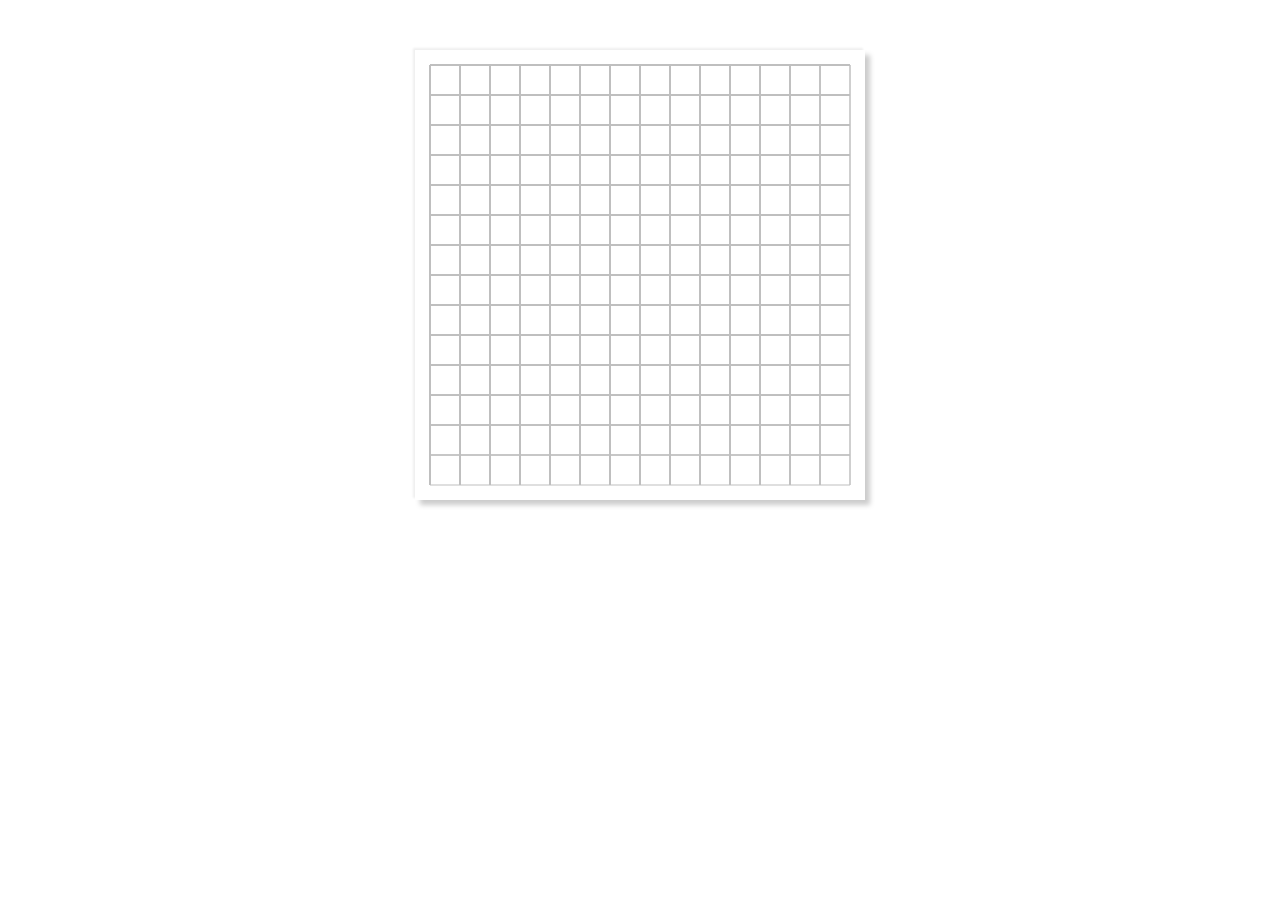
<file: chess/index.html>
<!DOCTYPE html>
<html lang="en">
<head>
	<meta charset="UTF-8">
	<title>Document</title>
	<link rel="stylesheet" href="css/style.css">
</head>
<body>
	<canvas id="chess" width="450px" height="450px"></canvas>
	<script src="js/script.js"></script>
</body>
</html>
</file>
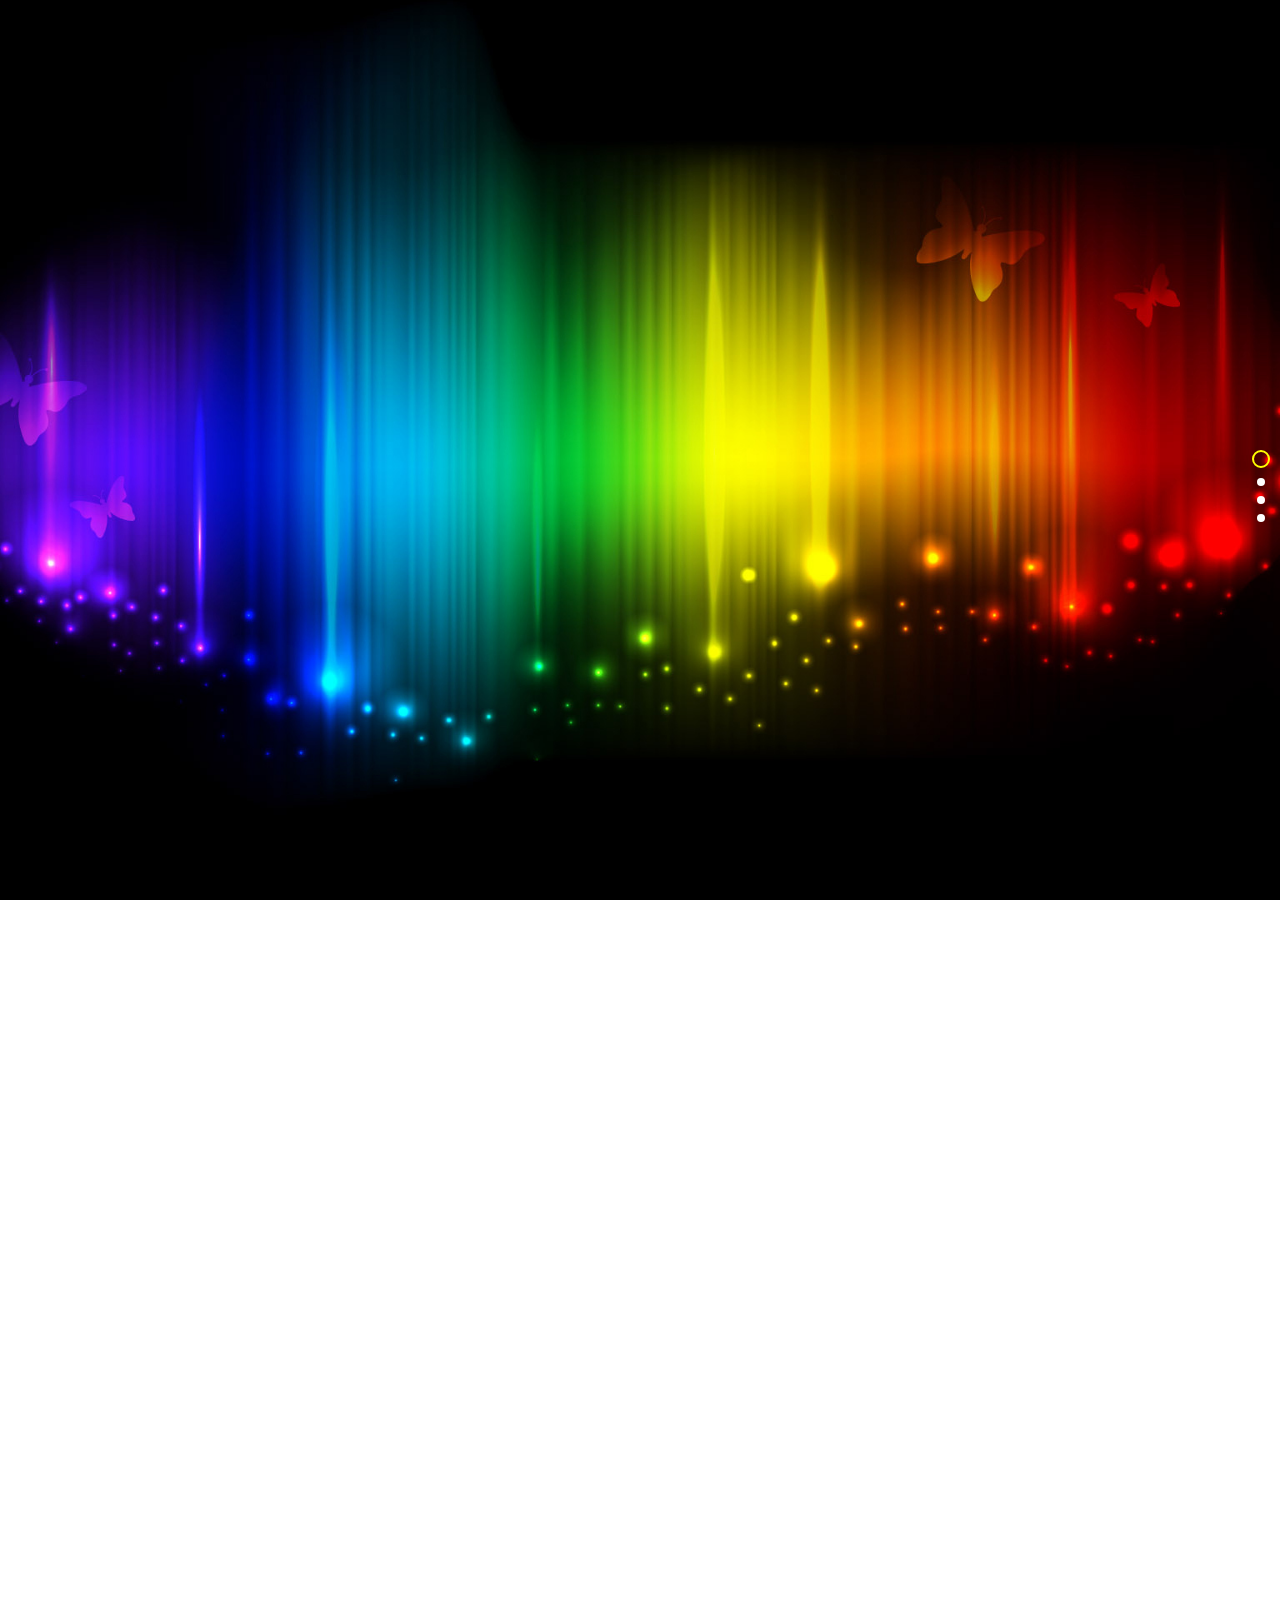
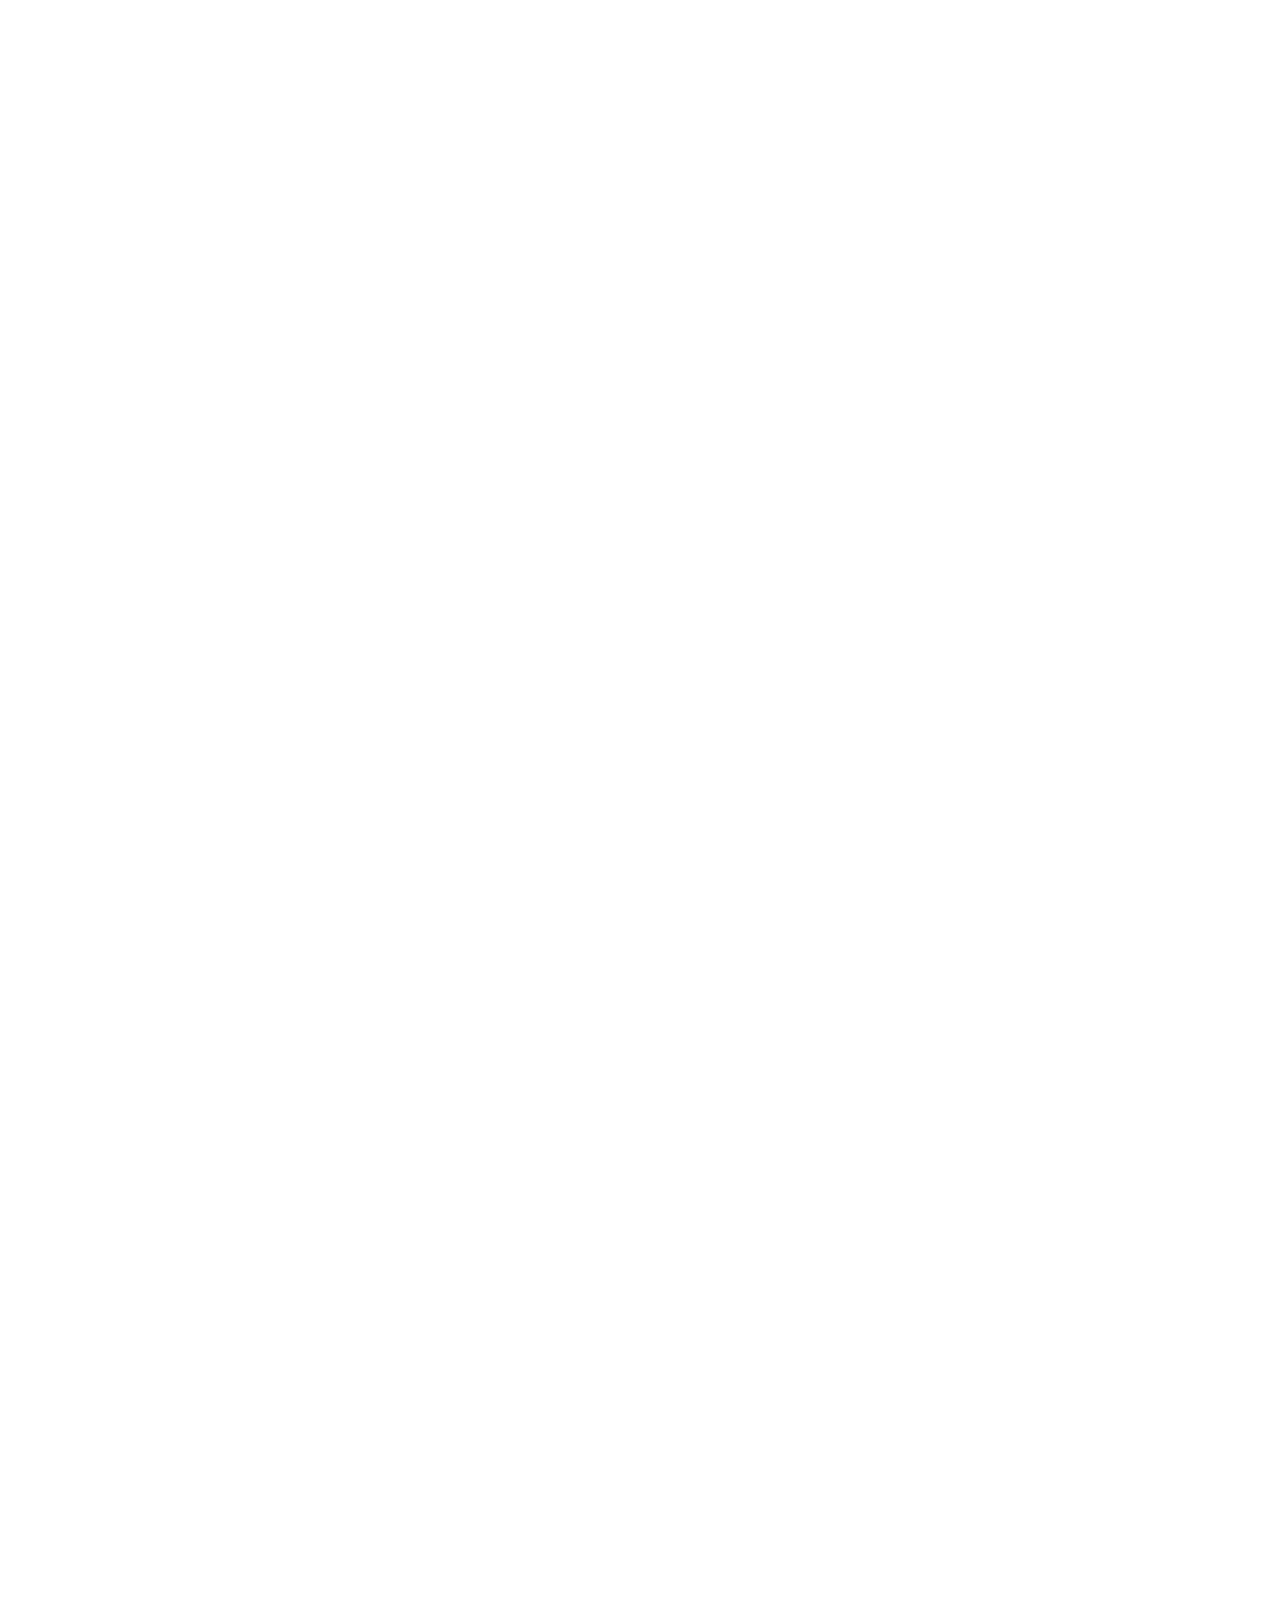
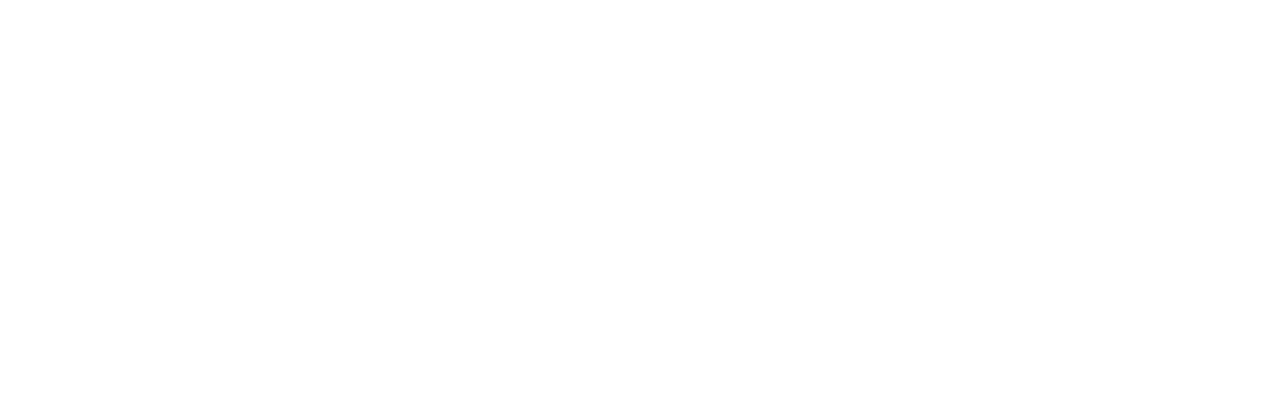
<file: full-screen/full-screen.html>
<!DOCTYPE html>
<html lang="en">
<head>
	<meta charset="UTF-8">
	<title>Full screen</title>
	<style>
		* {
			padding: 0;
			margin: 0;
		}
		h1 {
			font-size: 6em;
			font-weight: normal;
		}
		p {
			font-size: 2em;
			margin: .5em 0 2em;
		}
		html,body {
			height: 100%;
			overflow: hidden;
		}
		body {
			font-family: Arial,"Microsoft YaHei","Hiragino Sans GB",sans-serif;
		}
		#container,
		.sections,
		.section {
			height: 100%;
			position: relative;
			background-size: cover;
			background-position: 50% 50%;
			color: #fff;
		}
		#section0 {
			background-image: url(images/1.jpg);
			text-shadow: 1px 1px 1px #333;
		}
		#section1 {
			background-image: url(images/2.jpg);
			text-shadow: 1px 1px 1px #333;
		}
		#section2 {
			background-image: url(images/3.jpg);
			text-shadow: 1px 1px 1px #666;
		}
		#section3 {
			background-image: url(images/4.jpg);
			color: #008283;
			text-shadow: 1px 1px 1px #fff;
		}
		#section0 p {
			color: #f1ff00;
		}
		#section3 p {
			color: #00a3af;
		}
		.intro {
			position: absolute;
			top: 50%;
			width: 100%;
			-webkit-transform: translateY(-50%);
			transform: translateY(-50%);
			text-align: center;
		}

		.pages {
			position: fixed;
			right: 10px;
			top: 50%;
			list-style: none;
		}

		.pages li {
			cursor: pointer;
			width: 8px;
			height: 8px;
			border-radius: 50%;
			background: #fff;
			margin: 0 0 10px 5px;
		}

		.pages li.active {
			height: 14px;
			width: 14px;
			border: 2px solid #FFFE00;
			background: none;
			margin-left: 0px;
		}

		#section0 .title {
			-webkit-transform: translateX(-100%);
			transform: translateX(-100%);
			-webkit-animation: sectitle0 1s ease-in-out 100ms forwards;
			animation: sectitle0 1s ease-in-out 100ms forwards;
		}

		#section0 p {
			-webkit-transform: translateX(100%);
			transform: translateX(100%);
			-webkit-animation: sec0 1s ease-in-out 100ms forwards;
			animation: sec0 1s ease-in-out 100ms forwards;
		}

		@-webkit-keyframes sectitle0 {
			0% {
				-webkit-transform: translateX(-100%);
				transform: translateX(-100%);
			}
			100% {
				-webkit-transform: translateX(0);
				transform: translateX(0);
			}
		}

		@keyframes sectitle0 {
			0% {
				-webkit-transform: translateX(-100%);
				transform: translateX(-100%);
			}
			100% {
				-webkit-transform: translateX(0);
				transform: translateX(0);
			}
		}

		@-webkit-keyframes sec0 {
			0% {
				-webkit-transform: translateX(100%);
				transform: translateX(100%);
			}
			100% {
				-webkit-transform: translateX(0);
				transform: translateX(0);
			}
		}

		@keyframes sec0 {
			0% {
				-webkit-transform: translateX(100%);
				transform: translateX(100%);
			}
			100% {
				-webkit-transform: translateX(0);
				transform: translateX(0);
			}
		}

	</style>
</head>
<body>
	<div id="container">
		<div class="sections">
			<div class="section" id="section0">
				<div class="intro">
					<h1 class="title">switchPage</h1>
					<p>Create Beautiful Fullscreen Scrolling Websites</p>
				</div>
			</div>
			<div class="section" id="section1">
				<div class="intro">
					<h1 class="title">Example</h1>
					<p>HTML markup example to define 4 sections</p>
					<img src="images/example.png" alt="">
				</div>

			</div>
			<div class="section" id="section2">
				<div class="intro">
					<h1 class="title">Example</h1>
					<p>The plug-in configuration parameters</p>
					<img src="images/example2.png" alt="">
				</div>

			</div>
			<div class="section" id="section3">
				<div class="intro">
					<h1 class="title">The End</h1>
					<p>Everything will be okay in the end. If it's not okay, it's not the end.</p>
				</div>

			</div>
		</div>
	</div>

	<script src="jquery-1.11.2.min.js"></script>
	<script src="pageswitch.js"></script>
	<script>
		$(function() {
			$('#container').PageSwitch({
				loop: true,
				direction: 'vertical'
			});
		});
	</script>
</body>
</html>
</file>
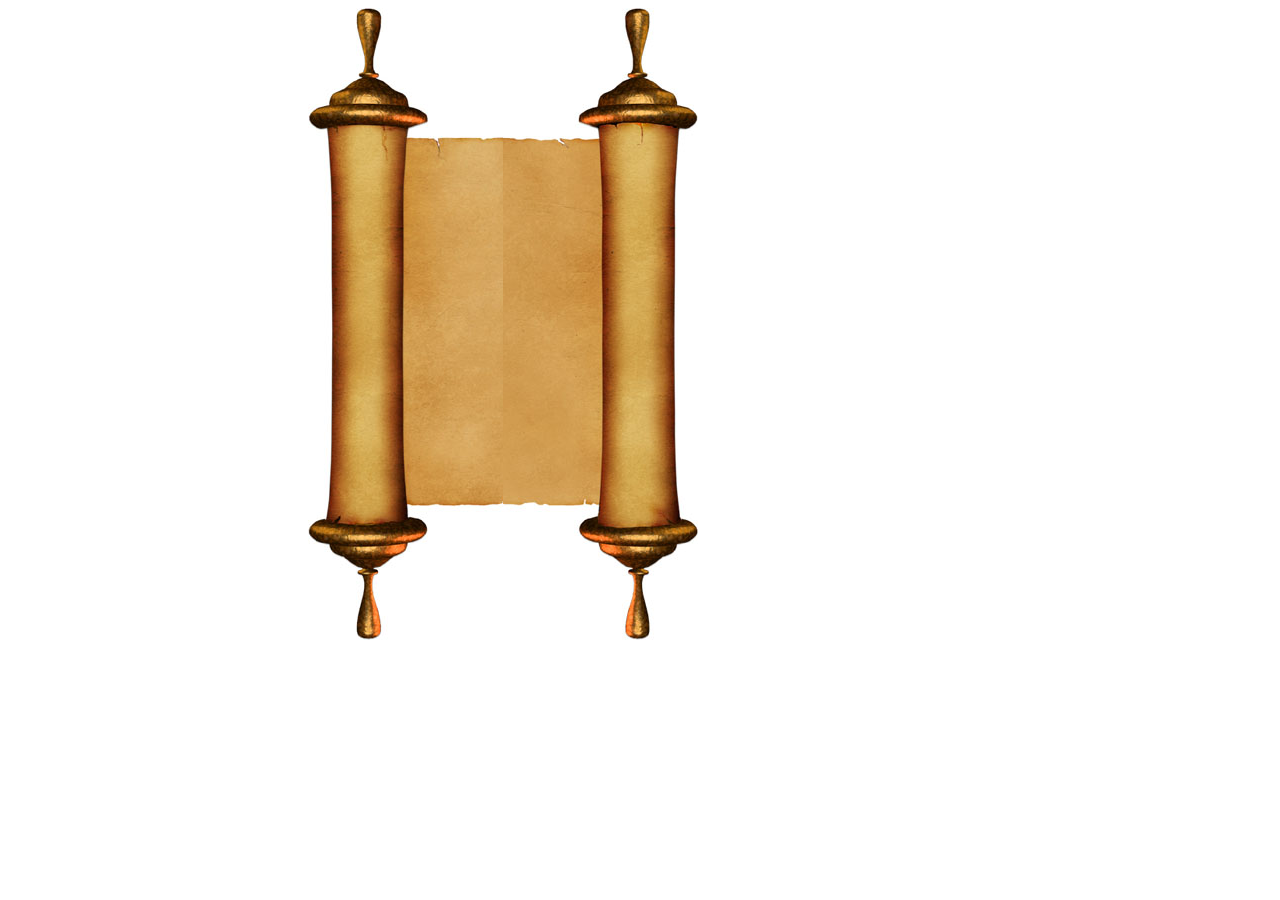
<file: slide/reel.html>
<!DOCTYPE html>
<html lang="en">
<head>
	<meta charset="UTF-8"/>
	<title>Reel</title>

	<style>
	body {
		padding-left: 300px;
	}
	#left {
		float: left;
		width: 120px;
		height: 632px;
		background: url(reel.jpg);
	}
	#right {
		float: left;
		width: 120px;
		height: 632px;
		background: url(reel.jpg) 100% 50%;
	}
	</style>
</head>
<body>
	<div id="left"></div>
	<div id="right"></div>

	<script>
	var timer,
		wid = 120;

	function moveRight() {
		var right = document.getElementById('right');
		wid += 5;
		right.style.width = wid + 'px';

		timer = setTimeout("moveRight()", 50);
		if (wid > 575) clearTimeout(timer);
	}
	// moveRight();

	function moveLeft() {
		var left = document.querySelector('#left');
		wid += 5;
		left.style.width = wid + 'px';

		timer = setTimeout('moveLeft()', 50);
		if (wid > 575) clearTimeout(timer);
	}
	// moveLeft();

	function moveLeftRight() {
		var left = document.querySelector('#left'),
			right = document.querySelector('#right');

		wid += 5;
		left.style.width = wid + 'px';
		right.style.width = wid + 'px';

		timer = setTimeout('moveLeftRight()', 50);
		if (wid > (700-240)/2) clearTimeout(timer);
	}
	moveLeftRight();

	</script>
</body>
</html>
</file>
<file: chess/css/style.css>
canvas {
	display: block;
	margin: 50px auto;
	box-shadow: -2px -2px 2px #efefef, 5px 5px 5px #ccc;
	cursor: pointer;
}
</file>
